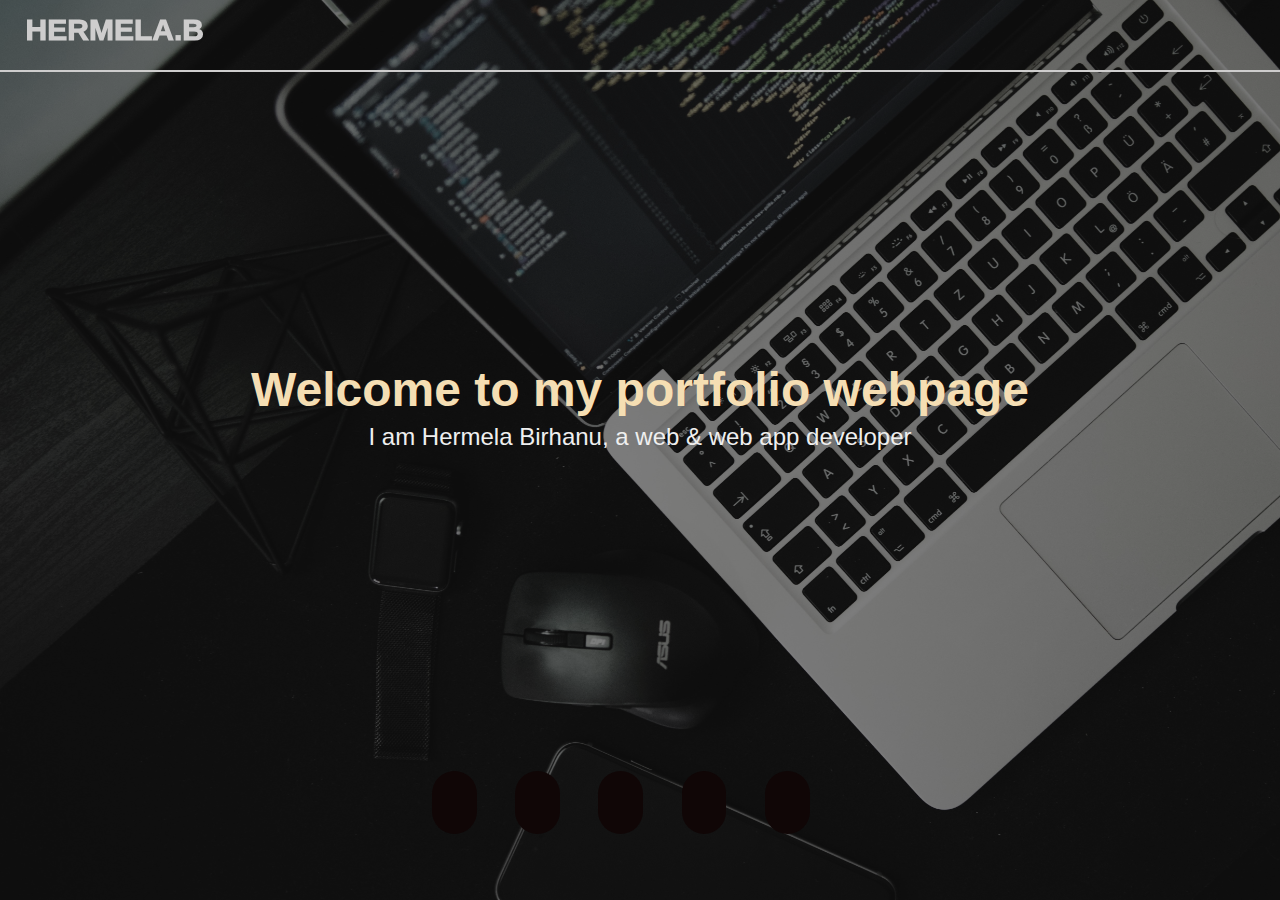
<file: pages/index.html>
<!DOCTYPE html>
<html lang="en">
    <head>
        <meta charset="UTF-8" />
        <meta name="viewport" content="width=device-width, initial-scale=1, shrink-to-fit=no" />
        <meta http-equiv="x-ua-compatible" content="ie=edge" />
        <title>HOME  |  HERMELA BIRHANU RESUME</title>
        <!-- Font Awesome -->
        <link rel="stylesheet" href="https://use.fontawesome.com/releases/v5.11.2/css/all.css" />
        <!-- Google Fonts Roboto -->
        <link rel="stylesheet" href="https://cdnjs.cloudflare.com/ajax/libs/font-awesome/6.4.0/css/all.min.css" integrity="sha512-iecdLmaskl7CVkqkXNQ/ZH/XLlvWZOJyj7Yy7tcenmpD1ypASozpmT/E0iPtmFIB46ZmdtAc9eNBvH0H/ZpiBw==" crossorigin="anonymous" referrerpolicy="no-referrer" />
        <link rel="stylesheet" href="https://fonts.googleapis.com/css2?family=Roboto:wght@300;400;500;700&display=swap" />
        <link rel="stylesheet" href="../css/main.css">
    </head>
    <body>
        <header>
            <div class="lists">
                <div class="logo">HERMELA.B</div>
            </div>
        </header>
        <div class="container">
            <section class="card1">
                <h2>Welcome to my portfolio webpage</h2>
                <p>I am Hermela Birhanu, a web & web app developer</p>
 
            </section>
            <section class="card2">
                <a href="index.html"><i class="fa-solid fa-house"></i></a>
                <a href="about.html"><i class="fa-solid fa-user"></i></a>
                <a href="portfolio.html"><i class="fa-solid fa-briefcase"></i></a>
                <a href="about.html"><i class="fa-sharp fa-solid fa-address-card"></i></a>
                <a href="contact.html"><i class="fa-solid fa-address-book"></i></a>   
            </section>
        </div>
    </body>
</html>
</file>
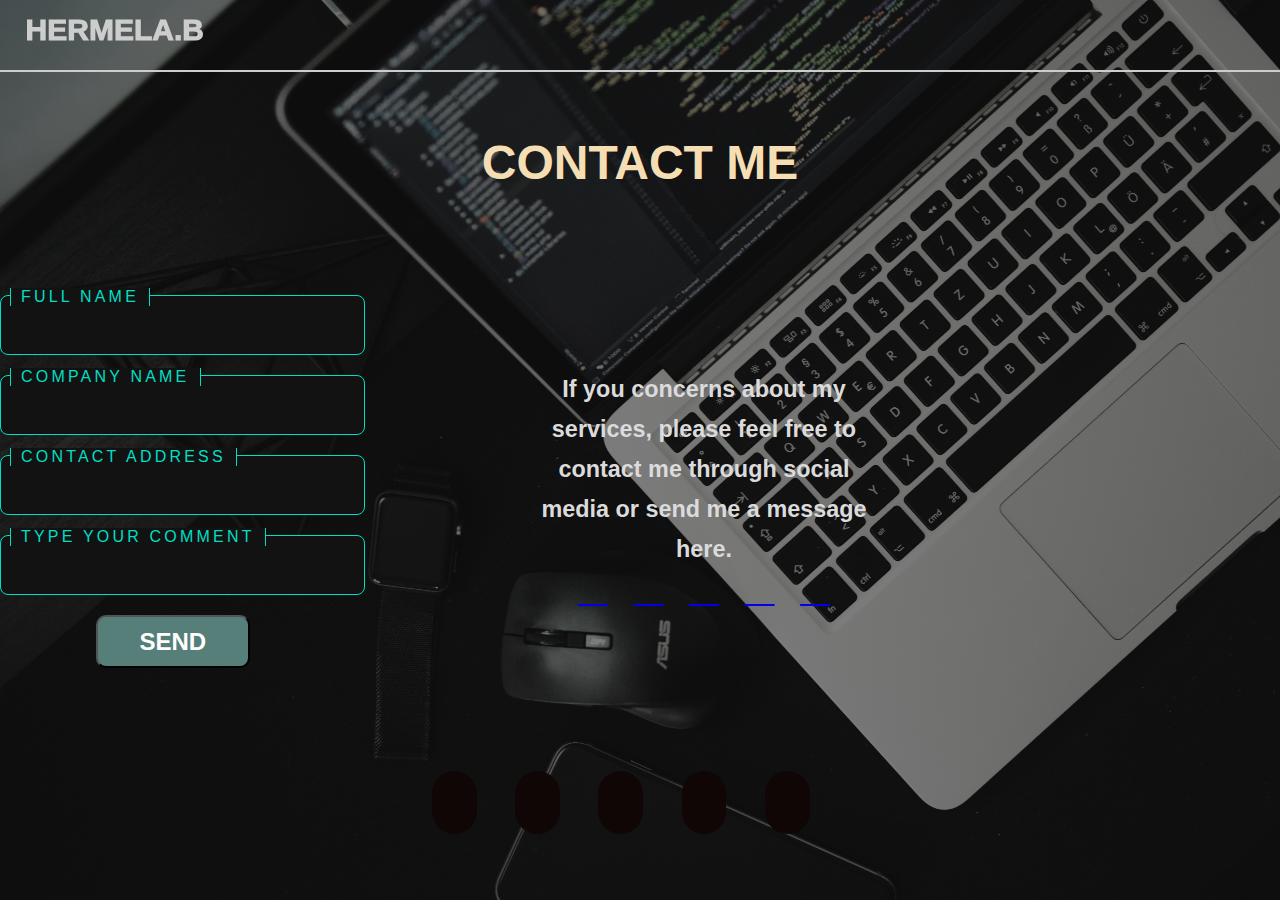
<file: pages/contact.html>
<!DOCTYPE html>
<html lang="en">
    <head>
        <meta charset="UTF-8" />
        <meta name="viewport" content="width=device-width, initial-scale=1, shrink-to-fit=no" />
        <meta http-equiv="x-ua-compatible" content="ie=edge" />
        <title>CONTACT |  HERMELA BIRHANU RESUME</title>
        <!-- Font Awesome -->
        <link rel="stylesheet" href="https://use.fontawesome.com/releases/v5.11.2/css/all.css" />
        <!-- Google Fonts Roboto -->
        <link rel="stylesheet" href="https://cdnjs.cloudflare.com/ajax/libs/font-awesome/6.4.0/css/all.min.css" integrity="sha512-iecdLmaskl7CVkqkXNQ/ZH/XLlvWZOJyj7Yy7tcenmpD1ypASozpmT/E0iPtmFIB46ZmdtAc9eNBvH0H/ZpiBw==" crossorigin="anonymous" referrerpolicy="no-referrer" />
        <link rel="stylesheet" href="https://fonts.googleapis.com/css2?family=Roboto:wght@300;400;500;700&display=swap" />
        <link rel="stylesheet" href="../css/main.css">
    </head>
    <body>
        <header>
            <div class="lists">
                <div class="logo">HERMELA.B</div>
            </div>
        </header>
        <div class="container">
            <section class="containersc">
                <h2>CONTACT ME</h2>
                <div class="contacts">
                    <div class="contactform">
                    <form action="POST">
                        <input type="text" name="name" id="name">
                        <span>Full Name</span>
                        <input type="text" name="companyname" id="companyname">
                        <span>Company Name</span>
                        <input type="text" name="address" id="address">
                        <span>Contact Address</span>
                        <input  type="text" name="address" id="address">
                        <span>Type your comment</span>
                        <button name="signin" class="buttonsf" id="signin"> SEND</button>
                   </form>

                </div>
            </div>
            <div class="contactlink">
                <h3>If you concerns about my services, please feel free to contact me through social media or send me a message here.</h3>
                <a href="https://www.linkedin.com/in/hermela-birhanu-0a050296"><i class="fa-brands fa-linkedin"></i></a>
                <a href="https://github.com/Hermelab1"><i class="fa-brands fa-github"></i></a>
                <a href="https://m.me/hermela.brhanu.1"><i class="fa-brands fa-facebook"></i></a>
                <a href="#"><i class="fa-brands fa-instagram"></i></a>
                <a href="https://t.me/HermelaB1"><i class="fa-brands fa-telegram"></i></a>
            </div>
                    
            </div>

 
            </section>
            <section class="card2">
                <a href="Home.html"><i class="fa-solid fa-house"></i></a>
                <a href="About.html"><i class="fa-solid fa-user"></i></a>
                <a href="Portfolio.html"><i class="fa-solid fa-briefcase"></i></a>
                <a href="Services.html"><i class="fa-sharp fa-solid fa-address-card"></i></a>
                <a href="Contact.html"><i class="fa-solid fa-address-book"></i></a>    
            </section>
        </div>
    </body>
</html>
</file>
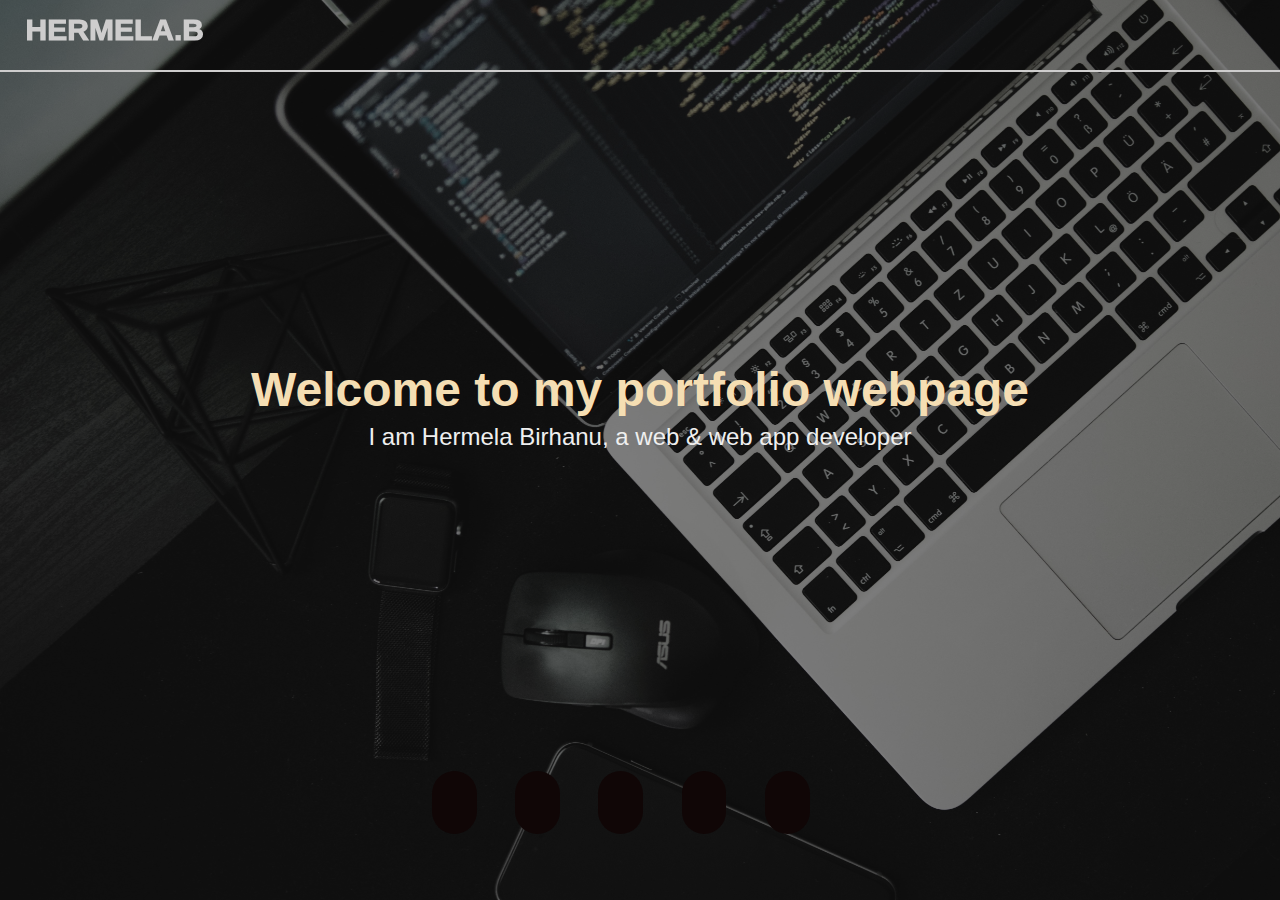
<file: pages/Home.html>
<!DOCTYPE html>
<html lang="en">
    <head>
        <meta charset="UTF-8" />
        <meta name="viewport" content="width=device-width, initial-scale=1, shrink-to-fit=no" />
        <meta http-equiv="x-ua-compatible" content="ie=edge" />
        <title>HOME  |  HERMELA BIRHANU RESUME</title>
        <!-- Font Awesome -->
        <link rel="stylesheet" href="https://use.fontawesome.com/releases/v5.11.2/css/all.css" />
        <!-- Google Fonts Roboto -->
        <link rel="stylesheet" href="https://cdnjs.cloudflare.com/ajax/libs/font-awesome/6.4.0/css/all.min.css" integrity="sha512-iecdLmaskl7CVkqkXNQ/ZH/XLlvWZOJyj7Yy7tcenmpD1ypASozpmT/E0iPtmFIB46ZmdtAc9eNBvH0H/ZpiBw==" crossorigin="anonymous" referrerpolicy="no-referrer" />
        <link rel="stylesheet" href="https://fonts.googleapis.com/css2?family=Roboto:wght@300;400;500;700&display=swap" />
        <link rel="stylesheet" href="../css/main.css">
    </head>
    <body>
        <header>
            <div class="lists">
                <div class="logo">HERMELA.B</div>
            </div>
        </header>
        <div class="container">
            <section class="card1">
                <h2>Welcome to my portfolio webpage</h2>
                <p>I am Hermela Birhanu, a web & web app developer</p>
 
            </section>
            <section class="card2">
                <a href="Home.html"><i class="fa-solid fa-house"></i></a>
                <a href="about.html"><i class="fa-solid fa-user"></i></a>
                <a href="portfolio.html"><i class="fa-solid fa-briefcase"></i></a>
                <a href="about.html"><i class="fa-sharp fa-solid fa-address-card"></i></a>
                <a href="contact.html"><i class="fa-solid fa-address-book"></i></a>   
            </section>
        </div>
    </body>
</html>
</file>
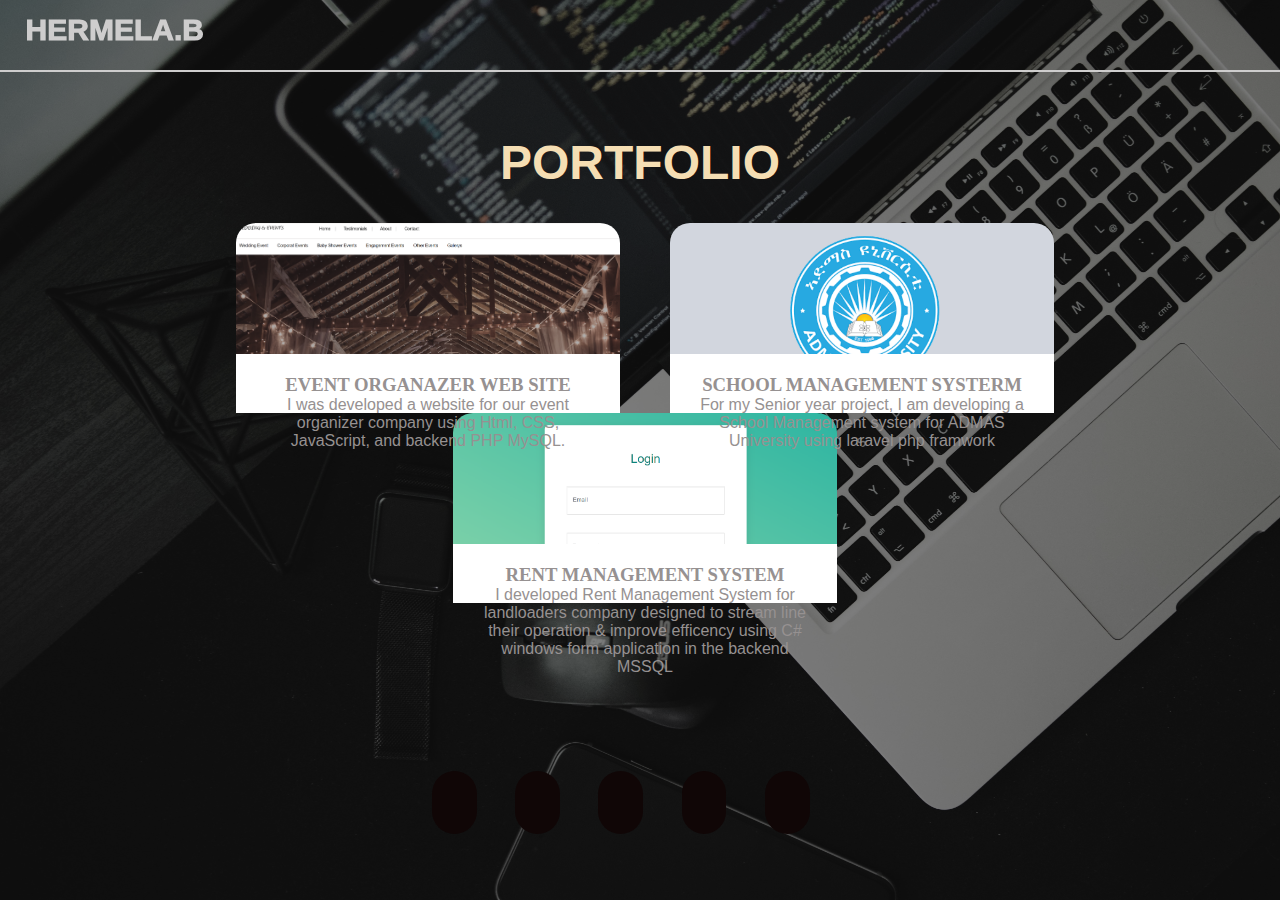
<file: pages/portfolio.html>
<!DOCTYPE html>
<html lang="en">
    <head>
        <meta charset="UTF-8" />
        <meta name="viewport" content="width=device-width, initial-scale=1, shrink-to-fit=no" />
        <meta http-equiv="x-ua-compatible" content="ie=edge" />
        <title>PORTFOLIO |  HERMELA BIRHANU RESUME</title>
        <!-- Font Awesome -->
        <link rel="stylesheet" href="https://use.fontawesome.com/releases/v5.11.2/css/all.css" />
        <!-- Google Fonts Roboto -->
        <link rel="stylesheet" href="https://cdnjs.cloudflare.com/ajax/libs/font-awesome/6.4.0/css/all.min.css" integrity="sha512-iecdLmaskl7CVkqkXNQ/ZH/XLlvWZOJyj7Yy7tcenmpD1ypASozpmT/E0iPtmFIB46ZmdtAc9eNBvH0H/ZpiBw==" crossorigin="anonymous" referrerpolicy="no-referrer" />
        <link rel="stylesheet" href="https://fonts.googleapis.com/css2?family=Roboto:wght@300;400;500;700&display=swap" />
        <link rel="stylesheet" href="../css/main.css">
    </head>
    <body>
        <header>
            <div class="lists">
                <div class="logo">HERMELA.B</div>
            </div>
        </header>
        <div class="container">
            <section class="containersp">
                <h2>PORTFOLIO</h2>
                <div class="portfolio">
                    <div class="p1">
                        <div class="overlay">
                            <h3>EVENT ORGANAZER WEB SITE</h3>
                            <p>I was developed a website for our event organizer company using Html, CSS, JavaScript, and backend PHP MySQL.</p>
                        </div>
    
                    </div>
                    <div class="p2">
                        <div class="overlay">
                            <h3>SCHOOL MANAGEMENT SYSTERM</h3>
                            <p>For my Senior year project, I am developing a School Management system for ADMAS University using laravel php framwork</p>
                        </div>
                    </div>
                    <div class="p3">
                        <div class="overlay">
                            <h3>RENT MANAGEMENT SYSTEM</h3>
                            <p>I developed Rent Management System for landloaders company designed to stream line their operation & improve efficency using C# windows form application in the backend MSSQL</p>
                        </div>
                    </div>

                         
                </div>
                
                
                 
            </section>
            <section class="card2">
                <a href="Home.html"><i class="fa-solid fa-house"></i></a>
                <a href="About.html"><i class="fa-solid fa-user"></i></a>
                <a href="Portfolio.html"><i class="fa-solid fa-briefcase"></i></a>
                <a href="Services.html"><i class="fa-sharp fa-solid fa-address-card"></i></a>
                <a href="Contact.html"><i class="fa-solid fa-address-book"></i></a>    
            </section>
        </div>
    </body>
</html>
</file>
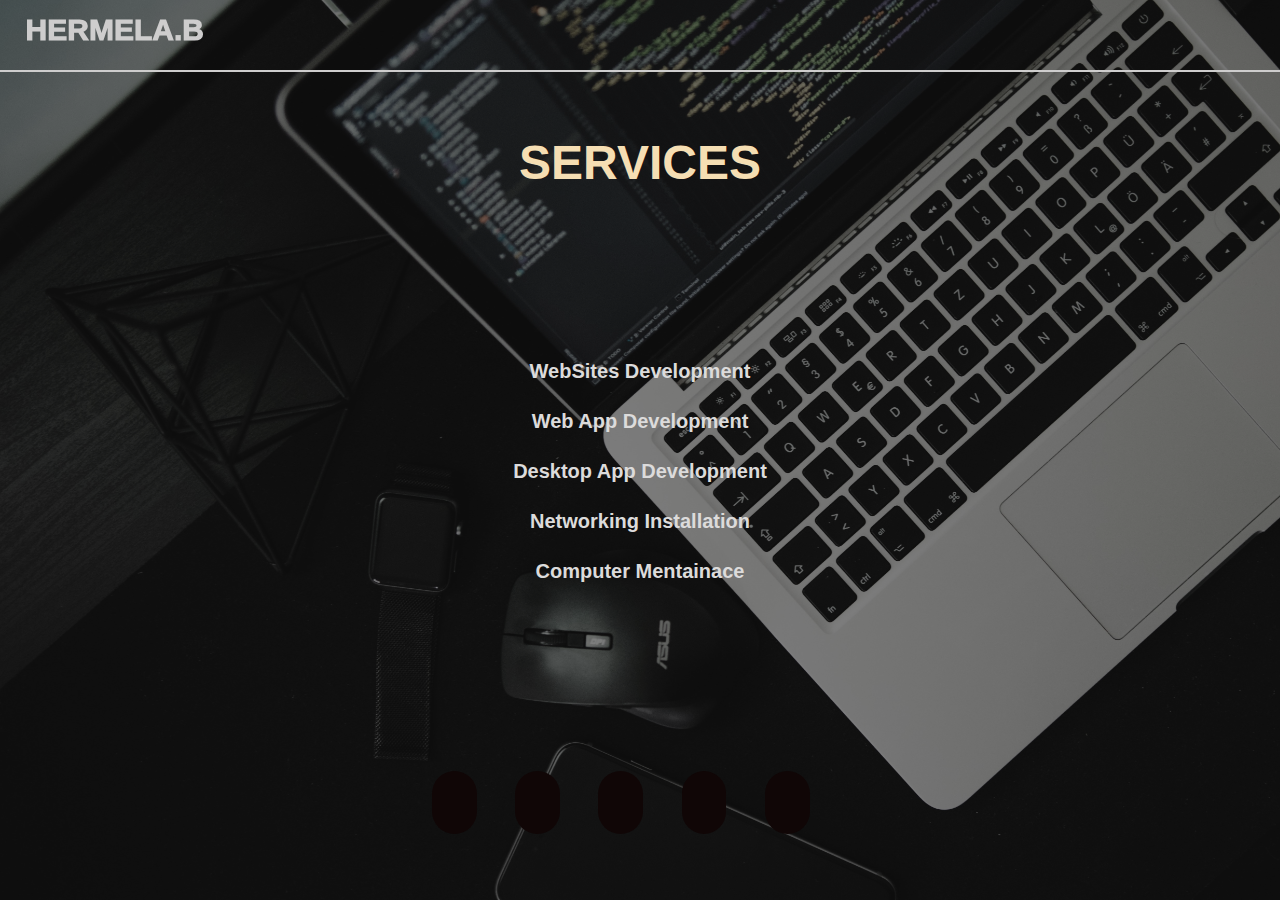
<file: pages/services.html>
<!DOCTYPE html>
<html lang="en">
    <head>
        <meta charset="UTF-8" />
        <meta name="viewport" content="width=device-width, initial-scale=1, shrink-to-fit=no" />
        <meta http-equiv="x-ua-compatible" content="ie=edge" />
        <title>SERVICE  |  HERMELA BIRHANU RESUME</title>
        <!-- Font Awesome -->
        <link rel="stylesheet" href="https://use.fontawesome.com/releases/v5.11.2/css/all.css" />
        <!-- Google Fonts Roboto -->
        <link rel="stylesheet" href="https://cdnjs.cloudflare.com/ajax/libs/font-awesome/6.4.0/css/all.min.css" integrity="sha512-iecdLmaskl7CVkqkXNQ/ZH/XLlvWZOJyj7Yy7tcenmpD1ypASozpmT/E0iPtmFIB46ZmdtAc9eNBvH0H/ZpiBw==" crossorigin="anonymous" referrerpolicy="no-referrer" />
        <link rel="stylesheet" href="https://fonts.googleapis.com/css2?family=Roboto:wght@300;400;500;700&display=swap" />
        <link rel="stylesheet" href="../css/main.css">
    </head>
    <body>
        <header>
            <div class="lists">
                <div class="logo">HERMELA.B</div>
            </div>
        </header>
        <div class="container">
            <section class="containerss">
                <h2>SERVICES</h2>
                <div class="services">
                <ul>
                    <li>WebSites Development</li>
                    <li>Web App Development</li>
                    <li>Desktop App Development</li>
                    <li>Networking Installation</li>
                    <li>Computer Mentainace</li>
                   
                </ul>
                </div>
            </section>
            <section class="card2">
                <a href="Home.html"><i class="fa-solid fa-house"></i></a>
                <a href="About.html"><i class="fa-solid fa-user"></i></a>
                <a href="Portfolio.html"><i class="fa-solid fa-briefcase"></i></a>
                <a href="Services.html"><i class="fa-sharp fa-solid fa-address-card"></i></a>
                <a href="Contact.html"><i class="fa-solid fa-address-book"></i></a>    
            </section>
        </div>
    </body>
</html>
</file>
<file: css/main.css>
*{
    margin: 0;
    padding: 0;
    box-sizing: border-box;
    font-family: "AlongSans", sans-serif;
}
body{
    margin: 0;
    padding: 0;
    height: 100vh;
    background: rgba(0,0,0,0.5) url(../img/BG4.jpg);
    background-repeat: no-repeat;
    background-size: cover;
    background-blend-mode: darken;
    font-family: "Gotham A","Gotham B","Source Sans Pro",arial,helvetica,sans-serif;
}

header{
    padding-top: 1%;
    width: 100%;
    height: 8%;
    color: black;
    border-bottom: 2px solid  rgb(206, 205, 205);
    display: inline-block;  
    position: fixed; 
    z-index: 9999;
    color:  rgb(206, 205, 205);
    
}
.logo{
    display: inline-block;
    margin-left: 2%;
    font-weight: 1000;   
    font-size: 30px; 
}
/*CSS for Home pages div names of home page is card1, card2}*/
/*tag of home pages are h2, p, button, Anchor and Icons*/

.card1{
    top: 40%;
    width: 100%;
    height: 20%;
    line-height: 60px;
    text-align: center;
    color: rgb(239, 239, 239);
    position: absolute;
    font-size: 1.5rem;
}
.card1 h2{
    margin-bottom: 20px;
    font-size: 3rem;
    font-weight: 900;
    font-family: "Gotham A","Gotham B","Source Sans Pro",arial,helvetica,sans-serif;
}
.card2{
    top: auto;
    bottom: 0;
    width: 100%;
    height: 20%;
    position: absolute;
    display: flex;
    flex-wrap: wrap;
    color: white;
    justify-content: center;

}
.card2 a{
    top: 20px;
    text-decoration: none;
    color: rgb(206, 205, 205);
    font-size: 2rem;
    margin-top: 4%;
    margin-right: 3%;
    padding: 0.5%;
    width: 3.5%;
    height: 35%;
    border-radius: 100PX;
    background-color:rgb(16, 6, 6) ;

}
.card2 a:hover{
    padding: 0.7%;
}
/*css for About pages div names of about pages are abouts, images & history*/
/*tages of about pages are    */
.containers{
    top: 15%;
    position:absolute;
    width: 100%;
    height: 65%;
    color: rgb(220, 219, 219);
    display: flex;
    flex-wrap: wrap;
    justify-content: center;
   
}
h2{
    font-size: 3rem;
    width: 100%;
    height: 15%;
    text-align: center;
    color: wheat;
    font-family: "Quicksand", sans-serif;
}
.containers .images{
    width: 25%;
    display: grid;
    position: relative;
    background-image:url(../img/my_image.jpg);
    background-size: cover;
    background-repeat: no-repeat;
    border-radius: 20px;

}
.containers .history{
    line-height: 40px;
    border-radius: 10px;
    width: 35%;
    position: relative;
    padding-left: 20px ;
    padding-right: 20px;
    font-size: 25px;
    text-align: center;
    padding-top: 5%;
    font-weight: 600;
    font-family: sans-serif;
}
.containers .history button{
    background: black;
    width: 50%;
    height: 20%;
    position: relative;
    font-size: 1.5rem;
    font-weight: 700;
    border-radius: 10px;
}
.containers .history a{
    text-decoration: none;
    color: wheat;
}
/*Css for Portfolio page*/
.containersp{
    top: 15%;
    position:absolute;
    width: 100%;
    height: 65%;
    color: rgb(150, 145, 145);
}
.portfolio{
    top: 0%;
    position: relative;
    width: 100%;
    height: 65%;
    display:flex;
    flex-wrap: wrap;
    justify-content: center;
}

.p1, .p2, .p3{
    width: 30%;
    margin-right: 40px;
    position: relative;
    display:grid;
    flex-wrap: wrap;
    justify-content: center;
    margin: 0px 20px 0px 30px;
    padding: 0px 30px 0px 30px;
}
.p1{
    background-image: url(../img/WeddingEvents.png);
    background-repeat: no-repeat;
    background-size: cover;
    border-radius: 20px;
}
.p2{
    background-image: url(../img/Admas.png);
    background-repeat: no-repeat;
    background-size: cover;
    border-radius: 20px;
}
.p3{
    background-image: url(../img/portfolio1.jpg);
    background-repeat: no-repeat;
    background-size: cover;
    border-radius: 20px;

}
.p1 .overlay, .p2 .overlay, .p3 .overlay{
top:69%;
position: absolute;
background: white;
height: 31%;
font-weight: 500;
}

.p1::after, .p2::after, .p3::after{
    width: 100%;
    height: 100%;
    position: absolute;
    left: 0;
    content: '';
    top: 0;
    transform: .5s;
    border-radius: 20px;
    display: block;
}

.p1:hover::after, .p2:hover::after, .p3:hover::after{
    background: linear-gradient(to bottom,rgb(22, 22, 22, 0.95)0,rgba(22, 22, 22, 0.95)25%,rgba(22, 22, 22, 0.95)50%,rgba(22, 22, 22, 0.95)75%,rgba(22, 22, 22, 0.95)100%);
    display: block;
}
.p1 .overlay, .p2 .overlay, .p3 .overlay{
    text-align: center;
    padding: 20px;
    margin-bottom: 20px;
    bottom: 0;
    z-index: 1;
    transition: translateY(145px);
    transition: all .5s cubic-bezier(.13, .62, .81, 91) 0s;
}
.p1 .overlay h3, .p2 .overlay h3, .p3 .overlay h3{
    font-family: big John;
}
.p1:hover,.p2:hover,.p3:hover, .overlay{
    transform: translateY(0);
}

/*CSS For service page*/
.containerss{
    top: 15%;
    position:absolute;
    width: 100%;
    height: 65%;
    color: rgb(220, 219, 219);
    display: flex;
    flex-wrap: wrap;
    justify-content: center;
   
}
.services{
    width: 25%;
    position: relative;
    font-size: 20px;
    font-weight: 900;
    text-align: center;
}
.containerss .services li{
    list-style: none;
    font-weight: 900;
    line-height: 50px;
    transition: .3s;
}

.containerss .services li:hover{
    background: rgb(206, 206, 206);
    padding: 10px;
    margin: 5px;
    color: black;
}

/*css for contact page*/
.containersc{
    top: 15%;
    position:absolute;
    width: 100%;
    height: 65%;
    color: rgb(220, 219, 219);
    display: flex;
    flex-wrap: wrap;
    justify-content: center;
}
.contactform{
    position: relative;
    width: 30%;
    display: grid;
    justify-content: center;
}
.contactform input{
    width: 95%;
    padding: 15px;
    margin-bottom: 20px;
    border: 1px solid rgba(255, 255, 255, 0.25);
    background: rgb(18, 18, 18);
    border-radius: 8px;
    outline: none;
    color: #fff;
    font-size: 1.5rem;
    transition: 0.5s;
}
.contactform span{
    position: absolute;
    left: 0;
    padding: 15px;
    pointer-events: none;
    font-size: 1rem;
    font-family: sans-serif;
    color: rgb(255, 255, 255, 0.25);
    text-transform: uppercase;
    transition: 0.5s;
}
.contactform input:valid~span,
.contactform input:focus~span{
    color: #00dfc4;
    transform: translateX(10px) translateY(-7px);
    font-size: 1em;
    padding: 0px 10px;
    background: rgb(18, 18, 18);
    border-right: 1px solid #00dfc4;
    border-left: 1px solid #00dfc4;
    letter-spacing: 0.2em;    
}
.contactform input:valid,
.contactform input:focus{
    border: 1px solid #00dfc4;
}
.contactform:nth-child(2) input:valid~span,
.contactform:nth-child(2) input:focus~span{
    background: #00dfc4;
    color: #1d2b3a;
    border-radius: 2px;
}
.buttonsf{
    background-color: #577f7a;
    color: white;
    width: 40%;
    height: 15%;
    margin-left: 25%;
    border-radius: 10px;
    font-size: 1.5rem;
    font-weight: 700;
}
.contactlink{
    top: 40%;
    margin-left: 10%;
    line-height: 40px;
    border-radius: 10px;
    width: 30%;
    position: absolute;
    padding-left: 20px ;
    padding-right: 20px;
    font-size: 20px;
    text-align: center;
    font-weight: 600;
}

.contactlink i{
    width: 10%;
    border-radius: 100%;
    height: 100%;
    font-size: 2.5rem;
    color: rgb(210, 210, 210);
    margin: 10px;
    text-align: center;
}

@media screen and (max-width: 600px){
    .card1{
        top: 50%;
        font-size: 18px;
    }
    .container h2{
        font-size: 2rem;
    }
    .card1 h2{
        margin-bottom: 0;
        font-size: 18px;
        font-weight: 900;
    }
    .card1 p{
        font-size: 15px;
    }
    .card1 .download{
        width: 50%;
        height: 35%;
    } 
    .about{
        top: 103;   
    } 
    .card2{
        height: 10%;
    }
    .card2 a{
        margin-top: 4%;
        margin-right: 15%;

    }

    .containers .images{
        width: 25%;
    }
    .containers .history{
        width: 35;
    }
    .containers .services{
        border: solid black;
        top: 0;
    }
    .containers .services li{
        width: 100%;
        border: solid red;
        line-height: 35px;
    }
    .containers .images{
        top: 15%;
        width: 70%;  
        height: 40%;
        position: absolute;
    }
    .containers .history{
        top: 57%;
        width: 100%;
        position: absolute;
        font-size: 1rem;
        line-height: 20px;
    }
    .containers .history button{
        top: 110%;
        left: 20%;
        width: 65%;
        height: 30%;
        position: absolute;
    }
    .p1, .p2, .p3{
        width: 60%;
        height: 45%;
        margin: 10px 0px 10px 0px;
        padding:30px 0px 30px 0px;
    }
    .services{
        top: 25%;
        width: 90%;
        position: absolute;
    }
    .contactform{
        top: 25%;
        left: 10%;
        position: relative;
        width: 90%;
        display: grid;
        justify-content: center;
    }
    .contactlink{
        margin-left: 0%;
        top: 8%;
        width: 100%;
        font-size: 1rem;
        line-height: 25px;

    }
    .p1 .overlay, .p2 .overlay, .p3 .overlay{
        top:60%;
        height: 41%;
        font-size: 0.6rem;
        }
}
</file>
